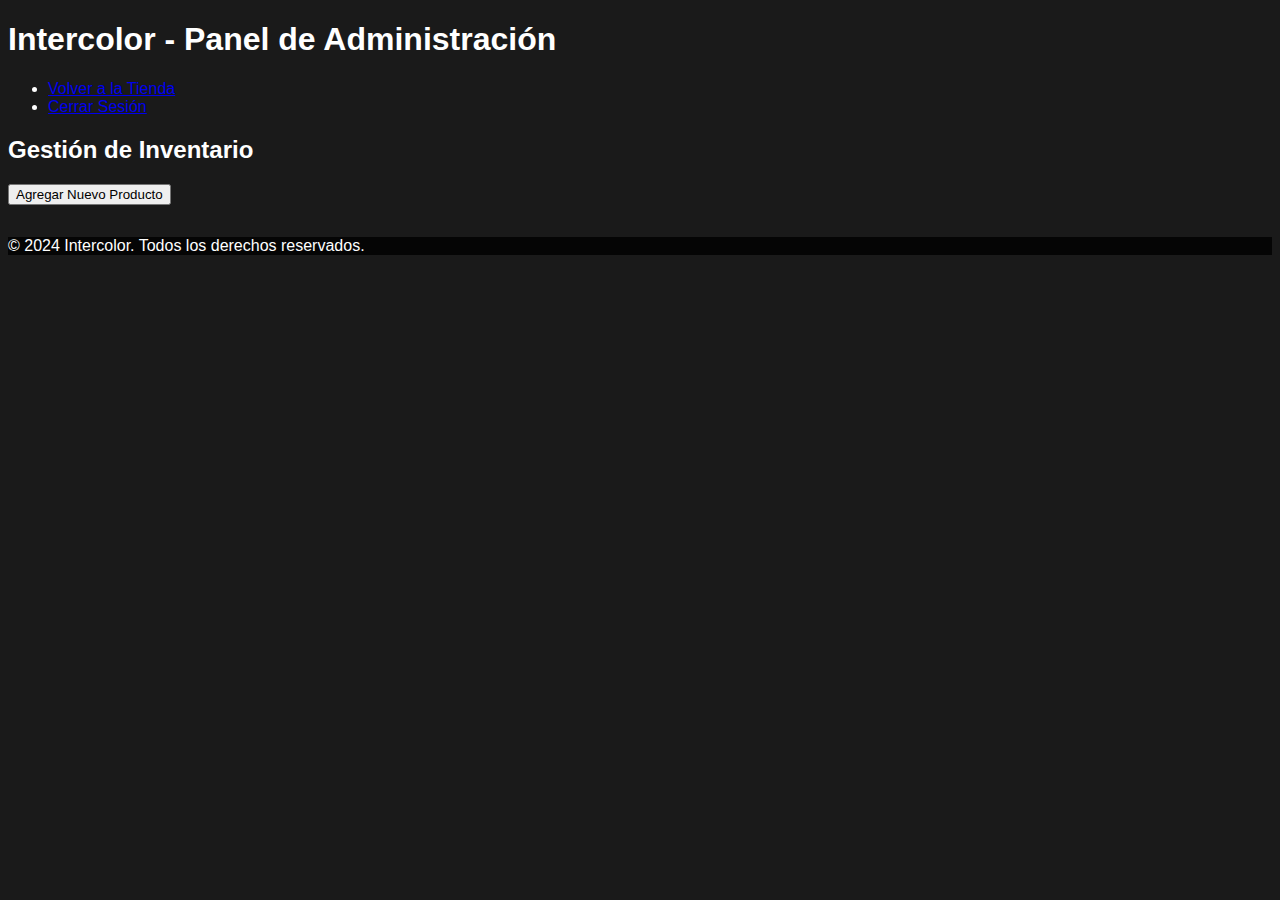
<file: admin.html>
<!DOCTYPE html>
<html lang="es">
<head>
    <meta charset="UTF-8">
    <meta name="viewport" content="width=device-width, initial-scale=1.0">
    <title>Administración - Intercolor</title>
    <link rel="stylesheet" href="./css/style.css">
</head>
<body>
    <header>
        <h1>Intercolor - Panel de Administración</h1>
        <nav>
            <ul>
                <li><a href="index.html">Volver a la Tienda</a></li>
                <li><a href="#" id="logoutBtn">Cerrar Sesión</a></li>
            </ul>
        </nav>
    </header>

    <main>
        <h2>Gestión de Inventario</h2>
        <button id="agregarProductoBtn">Agregar Nuevo Producto</button>
        <div id="inventario-container">
            <!-- Los productos del inventario se cargarán aquí dinámicamente -->
        </div>
    </main>

    <footer>
        <p>&copy; 2024 Intercolor. Todos los derechos reservados.</p>
    </footer>

    <script src="js/main.js"></script>
    <script src="js/admin.js"></script>
</body>
</html>
</file>
<file: css/style.css>
:root {
    --neon-blue: #00f3ff;
    --neon-pink: #ff00ff;
    --neon-green: #39ff14;
    --neon-yellow: #ffff00;
}

body {
    font-family: 'Arial', sans-serif;
    background-color: #1a1a1a;
    color: #ffffff;
}

.navbar {
    padding: 1rem 0;
    background-color: rgba(0, 0, 0, 0.8) !important;
}

.neon-text {
    color: var(--neon-blue);
    text-shadow: 0 0 5px var(--neon-blue), 0 0 10px var(--neon-blue), 0 0 20px var(--neon-blue);
    transition: all 0.3s ease;
}

.neon-text:hover, .nav-link.neon-text:hover, .nav-link.neon-text.active {
    color: var(--neon-pink) !important;
    text-shadow: 0 0 5px var(--neon-pink), 0 0 10px var(--neon-pink), 0 0 20px var(--neon-pink);
}

.navbar-brand.neon-text {
    font-size: 1.5rem;
}

.nav-link.neon-text {
    font-size: 1.1rem;
}

.hero-image {
    background-image: url('../img/intercolor-portada.jpg');
    height: 100vh;
    background-position: center;
    background-repeat: no-repeat;
    background-size: cover;
    position: relative;
}

.hero-text {
    text-align: center;
    position: absolute;
    top: 50%;
    left: 50%;
    transform: translate(-50%, -50%);
    color: white;
    text-shadow: 2px 2px 4px rgba(0,0,0,0.7);
}

.hero-text h1 {
    font-size: 3.5rem;
    margin-bottom: 1rem;
}

.hero-text p {
    font-size: 1.5rem;
    margin-bottom: 2rem;
}

.btn-primary, .neon-btn {
    background-color: var(--neon-green);
    border-color: var(--neon-green);
    color: black;
    font-weight: bold;
    box-shadow: 0 0 10px var(--neon-green);
    transition: all 0.3s ease;
}

.btn-primary:hover, .neon-btn:hover {
    background-color: var(--neon-yellow);
    border-color: var(--neon-yellow);
    box-shadow: 0 0 20px var(--neon-yellow);
    color: black;
}

.product-card {
    background-color: rgba(255, 255, 255, 0.1);
    border: 2px solid var(--neon-blue);
    border-radius: 10px;
    overflow: hidden;
    transition: all 0.3s ease;
}



.product-card:hover {
    border-color: var(--neon-pink);
    box-shadow: 0 0 15px var(--neon-pink);
    transform: translateY(-5px);
}

.neon-btn {
    color: #fff;
    background-color: transparent;
    border: 2px solid var(--neon-blue);
    box-shadow: 0 0 5px var(--neon-blue);
    transition: all 0.3s ease;
}

.neon-btn:hover {
    background-color: var(--neon-blue);
    box-shadow: 0 0 15px var(--neon-blue);
}

.btn-danger.neon-btn {
    border-color: var(--neon-pink);
    box-shadow: 0 0 5px var(--neon-pink);
}

.btn-danger.neon-btn:hover {
    background-color: var(--neon-pink);
    box-shadow: 0 0 15px var(--neon-pink);
}

#carrito-container .card-body {
    padding: 1rem;
}

#carrito-container .card-title {
    font-size: 1.2rem;
    margin-bottom: 0.5rem;
}

#carrito-container .card-text {
    margin-bottom: 0.5rem;
}

.product-card img {
    width: 100%;
    height: 200px;
    object-fit: cover;
}

.product-card .card-body {
    padding: 1rem;
}

.carrito-item {
    background-color: rgba(255, 255, 255, 0.1);
    border: 1px solid var(--neon-blue);
    border-radius: 10px;
    padding: 1rem;
    margin-bottom: 1rem;
    transition: all 0.3s ease;
}

.carrito-item:hover {
    border-color: var(--neon-pink);
    box-shadow: 0 0 10px var(--neon-pink);
}

.modal-content {
    background-color: #2a2a2a;
    color: #ffffff;
}

.form-control {
    background-color: #3a3a3a;
    color: #ffffff;
    border-color: var(--neon-blue);
}

.form-control:focus {
    background-color: #3a3a3a;
    color: #ffffff;
    border-color: var(--neon-pink);
    box-shadow: 0 0 0 0.25rem rgba(255, 0, 255, 0.25);
}

footer {
    background-color: rgba(0, 0, 0, 0.8) !important;
    margin-top: 2rem;
}

/* Animaciones */
@keyframes neonPulse {
    0% {
        text-shadow: 0 0 5px var(--neon-blue), 0 0 10px var(--neon-blue);
    }
    50% {
        text-shadow: 0 0 20px var(--neon-blue), 0 0 30px var(--neon-blue);
    }
    100% {
        text-shadow: 0 0 5px var(--neon-blue), 0 0 10px var(--neon-blue);
    }
}

.neon-pulse {
    animation: neonPulse 2s infinite;
}


/* Estilos específicos para el texto de bienvenida */
.hero-text h1.welcome-text,
.hero-text p.welcome-text {
    color: #ffffff !important; /* Forzamos el color blanco */
    text-shadow: 0 0 2px var(--neon-blue), 0 0 4px var(--neon-blue);
}

.hero-text h1.welcome-text {
    font-size: 3.5rem;
    margin-bottom: 1rem;
    font-weight: bold;
}

.hero-text p.welcome-text {
    font-size: 1.5rem;
    margin-bottom: 2rem;
}

/* Aseguramos que no haya otros estilos interfiriendo */
.hero-text h1.welcome-text:not(.neon-text),
.hero-text p.welcome-text:not(.neon-text) {
    color: #ffffff !important;
}
</file>
